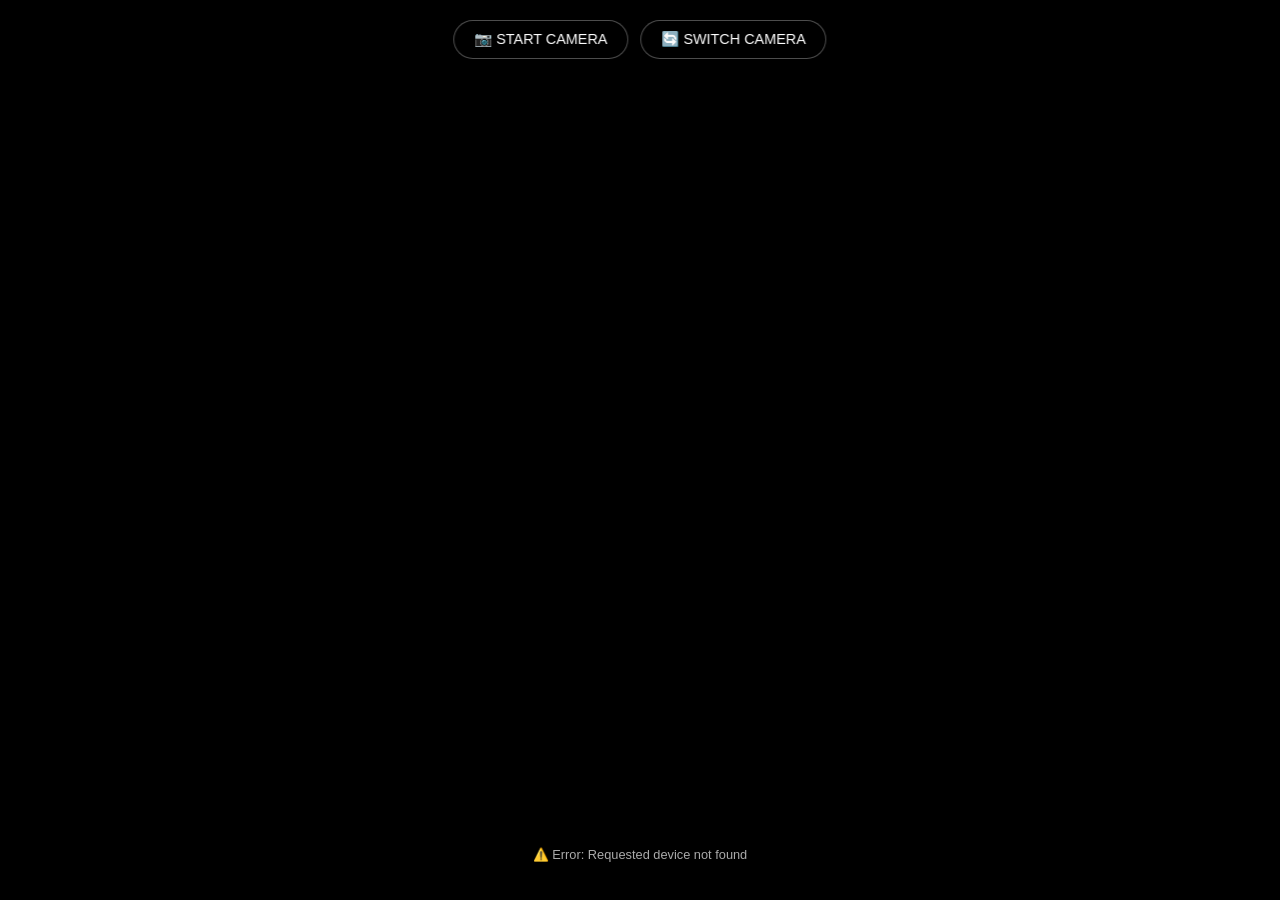
<file: simple_camera.html>
<!DOCTYPE html>
<html lang="en">
<head>
  <meta charset="UTF-8">
  <meta name="viewport" content="width=device-width, initial-scale=1.0, maximum-scale=1.0, user-scalable=no">
  <title>Simple Camera Stream</title>
  <style>
    * {
      box-sizing: border-box;
      margin: 0;
      padding: 0;
    }
    html, body {
      width: 100%;
      height: 100%;
      background: #000;
      color: #fff;
      font-family: -apple-system, BlinkMacSystemFont, "Segoe UI", Roboto, Helvetica, Arial, sans-serif;
      overflow: hidden;
      display: flex;
      flex-direction: column;
      align-items: center;
      justify-content: center;
    }
    video {
      width: 100%;
      height: 100%;
      object-fit: cover;
      display: block;
      background: #000;
    }
    .controls-overlay {
      position: absolute;
      top: 20px;
      left: 50%;
      transform: translateX(-50%);
      z-index: 10;
      display: flex;
      gap: 12px;
    }
    .btn {
      background: rgba(0, 0, 0, 0.7);
      color: #fff;
      border: 1px solid rgba(255, 255, 255, 0.3);
      padding: 10px 20px;
      font-size: 0.9rem;
      border-radius: 30px;
      cursor: pointer;
      backdrop-filter: blur(8px);
      transition: background 0.2s;
    }
    .btn:hover {
      background: rgba(255, 255, 255, 0.2);
    }
    .status-msg {
      position: absolute;
      bottom: 30px;
      left: 50%;
      transform: translateX(-50%);
      background: rgba(0,0,0,0.8);
      padding: 8px 16px;
      border-radius: 20px;
      font-size: 0.8rem;
      color: #aaa;
      pointer-events: none;
      z-index: 10;
    }
  </style>
</head>
<body>
  <!-- Top Control Buttons -->
  <div class="controls-overlay">
    <button id="btn-toggle-cam" class="btn">📷 START CAMERA</button>
    <button id="btn-switch-cam" class="btn">🔄 SWITCH CAMERA</button>
  </div>

  <!-- Direct Camera Video Element -->
  <video id="camera-feed" autoplay playsinline muted></video>

  <!-- Status Message -->
  <div id="status" class="status-msg">Click "START CAMERA" to view feed</div>

  <script>
    const videoEl = document.getElementById('camera-feed');
    const btnToggle = document.getElementById('btn-toggle-cam');
    const btnSwitch = document.getElementById('btn-switch-cam');
    const statusEl = document.getElementById('status');

    let currentStream = null;
    let facingMode = 'user';

    async function startCamera() {
      if (currentStream) {
        stopCamera();
      }

      statusEl.textContent = 'Requesting camera access...';
      
      try {
        const stream = await navigator.mediaDevices.getUserMedia({
          video: {
            width: { ideal: 1280 },
            height: { ideal: 720 },
            facingMode: facingMode
          },
          audio: false
        });

        currentStream = stream;
        videoEl.srcObject = stream;
        await videoEl.play();

        btnToggle.textContent = '🔴 STOP CAMERA';
        statusEl.textContent = `Camera active (${facingMode} mode)`;
      } catch (err) {
        console.error('Camera error:', err);
        statusEl.textContent = '⚠️ Error: ' + (err.message || 'Camera permission denied');
      }
    }

    function stopCamera() {
      if (currentStream) {
        currentStream.getTracks().forEach(track => track.stop());
        currentStream = null;
      }
      videoEl.srcObject = null;
      btnToggle.textContent = '📷 START CAMERA';
      statusEl.textContent = 'Camera stopped';
    }

    btnToggle.addEventListener('click', () => {
      if (currentStream) {
        stopCamera();
      } else {
        startCamera();
      }
    });

    btnSwitch.addEventListener('click', () => {
      facingMode = facingMode === 'user' ? 'environment' : 'user';
      startCamera();
    });

    // Attempt automatic start on load if permission granted
    window.addEventListener('DOMContentLoaded', () => {
      startCamera();
    });
  </script>
</body>
</html>
</file>
